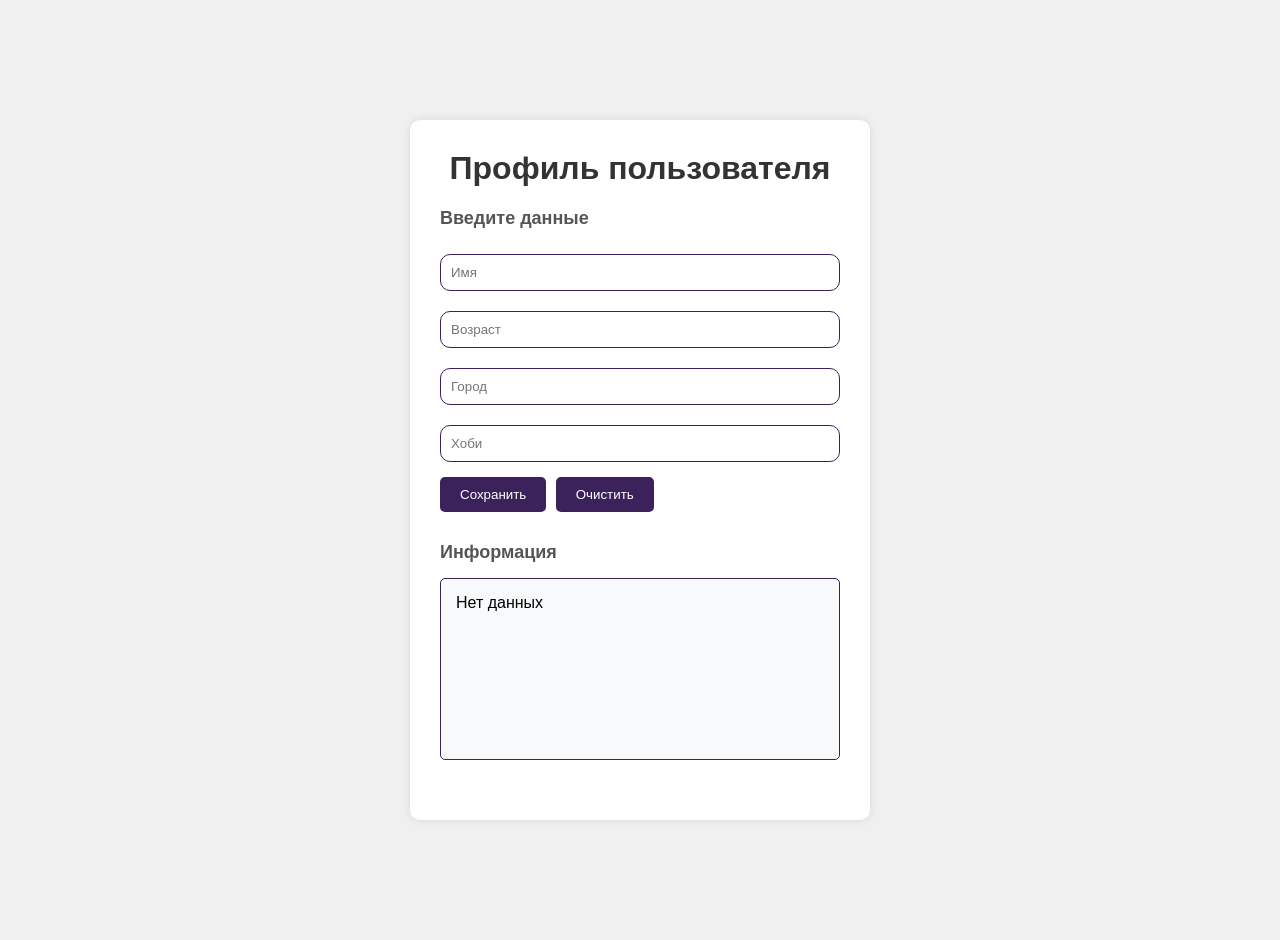
<file: profile/index.html>
<!DOCTYPE html>
<html lang="ru">
<head>
    <meta charset="UTF-8">
    <meta name="viewport" content="width=device-width, initial-scale=1.0">
    <title>Профиль пользователя</title>
    <link rel="stylesheet" href="style.css">
</head>
<body>
    <div class="container">
        <h1>Профиль пользователя</h1>

        <div class="form-box">
            <h2>Введите данные</h2>

            <input type="text" id="name" placeholder="Имя">
            <input type="number" id="age" placeholder="Возраст">
            <input type="text" id="city" placeholder="Город">
            <input type="text" id="hobby" placeholder="Хоби">
            
            <button id="saveBtn">Сохранить</button>
            <button id="clearBtn">Очистить</button>
        </div>

        <div class="info-box">
            <h2>Информация</h2>
            <div id="userInfo">Нет данных</div>
        </div>
    </div>

    <script src="main.js"></script>
</body>
</html>
</file>
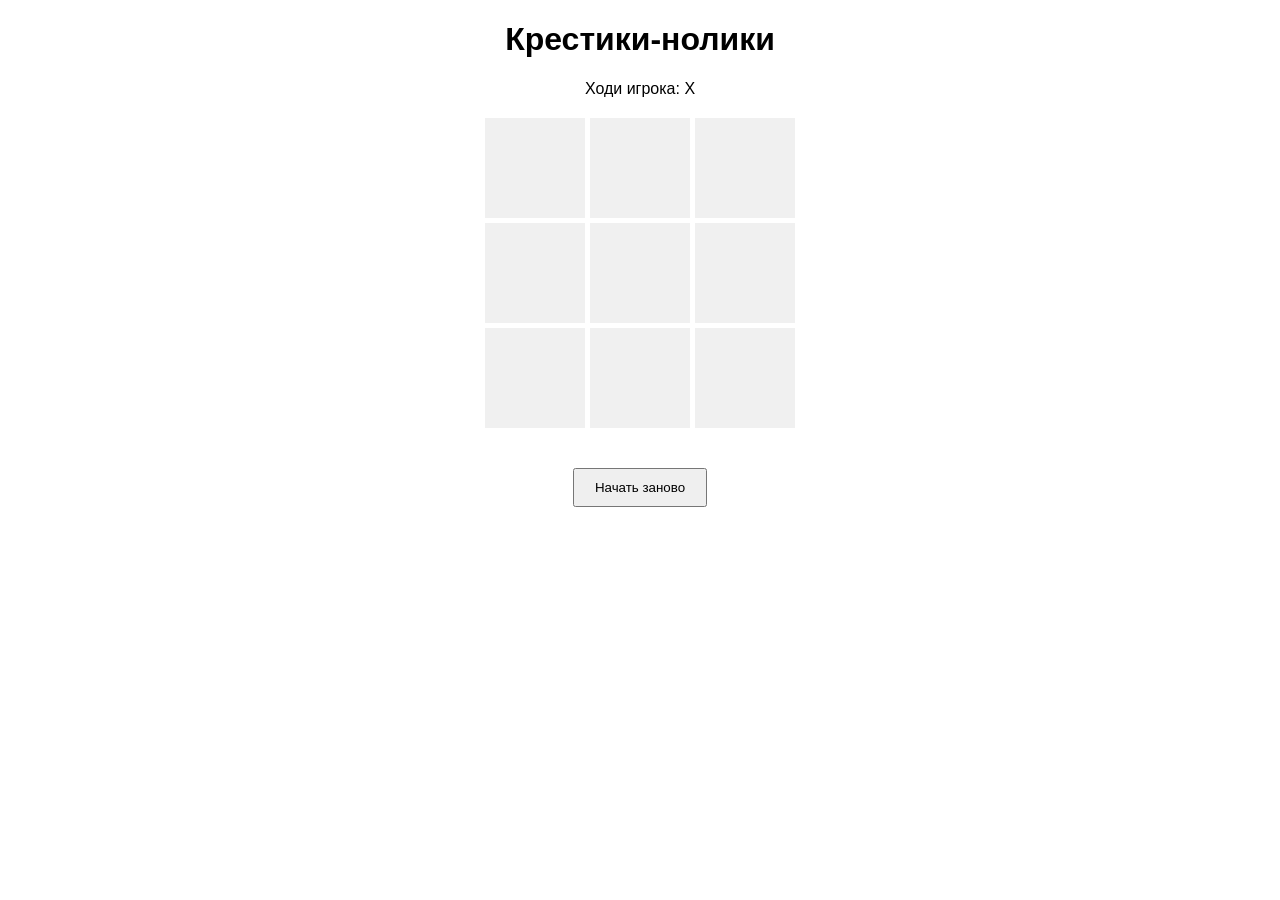
<file: tic-tac-toe/index.html>
<!DOCTYPE html>
<html lang="ru">
<head>
    <meta charset="UTF-8">
    <meta name="viewport" content="width=device-width, initial-scale=1.0">
    <title>Крестики-нолики</title>
    <link rel="stylesheet" href="/tic-tac-toe/style.css"/>
</head>
<body>
     <h1>Крестики-нолики</h1>
     <p id="status">Ходи игрока: X</p>
     <div class="board">
        <div class="cell" data-index="0"></div>
        <div class="cell" data-index="1"></div>
        <div class="cell" data-index="2"></div>

        <div class="cell" data-index="3"></div>
        <div class="cell" data-index="4"></div>
        <div class="cell" data-index="5"></div>

        <div class="cell" data-index="6"></div>
        <div class="cell" data-index="7"></div>
        <div class="cell" data-index="8"></div>
     </div>
     <button id="restart">Начать заново</button>

     <script src="/tic-tac-toe/main.js"></script>
</body>
</html>
</file>
<file: profile/style.css>
body {
    font-family: Arial, sans-serif;
    background: #f0f0f0;
    display: flex;
    justify-content: center;
    align-items: center;
    align-items: center;
    min-height: 100vh;
    margin: 0;
    padding: 20px;
}

.container {
    background: white;
    padding: 30px;
    border-radius: 10px;
    width: 400px;
    box-shadow: 0 0 10px rgba(0, 0, 0, 0.1);
}

h1 {
    text-align: center;
    color: #333;
    margin-top: 0;
}

h2 {
    color: #555;
    font-size: 18px;
    margin-bottom: 15px;
}

.form-box, .info-box {
    margin-bottom: 30px;
}

input {
    width: 100%;
    padding: 10px;
    margin: 10px 0;
    border: 1px solid rgb(59, 34, 90);
    border-radius: 10px;
    box-sizing: border-box;
}

button {
    padding: 10px 20px;
    margin: 5px 5px 0 0;
    border: none;
    border-radius: 5px;
    cursor: pointer;
}

#saveBtn, #clearBtn {
    background: rgb(59, 34, 90);
    color: white;
}

#saveBtn:hover, #clearBtn:hover {
    background: #705b92;
}

#userInfo {
    background: #f8f9fa;
    padding: 15px;
    border-radius: 5px;
    border: 1px solid rgb(59, 34, 90);
    min-height: 150px;
    white-space: pre-line;
}

.error {
    color: red;
    font-size: 12px;
    margin-top: -5px;
    margin-bottom: 10px;
}
</file>
<file: tic-tac-toe/style.css>
body {
    font-family: Arial, sans-serif;
    text-align: center;
}

.board {
    display: grid;
    grid-template-columns: repeat(3, 100px);
    grid-gap: 5px;
    justify-content: center;
    margin: 20px auto;
}

.cell {
    width: 100px;
    height: 100px;
    background: #f0f0f0;
    font-size: 48px;
    display: flex;
    justify-content: center;
    align-items: center;
    cursor: pointer;
    user-select: none;
}

.cell:hover {
    background: #ddd;
}

button {
    margin-top: 20px;
    padding: 10px 20px;
}
</file>
